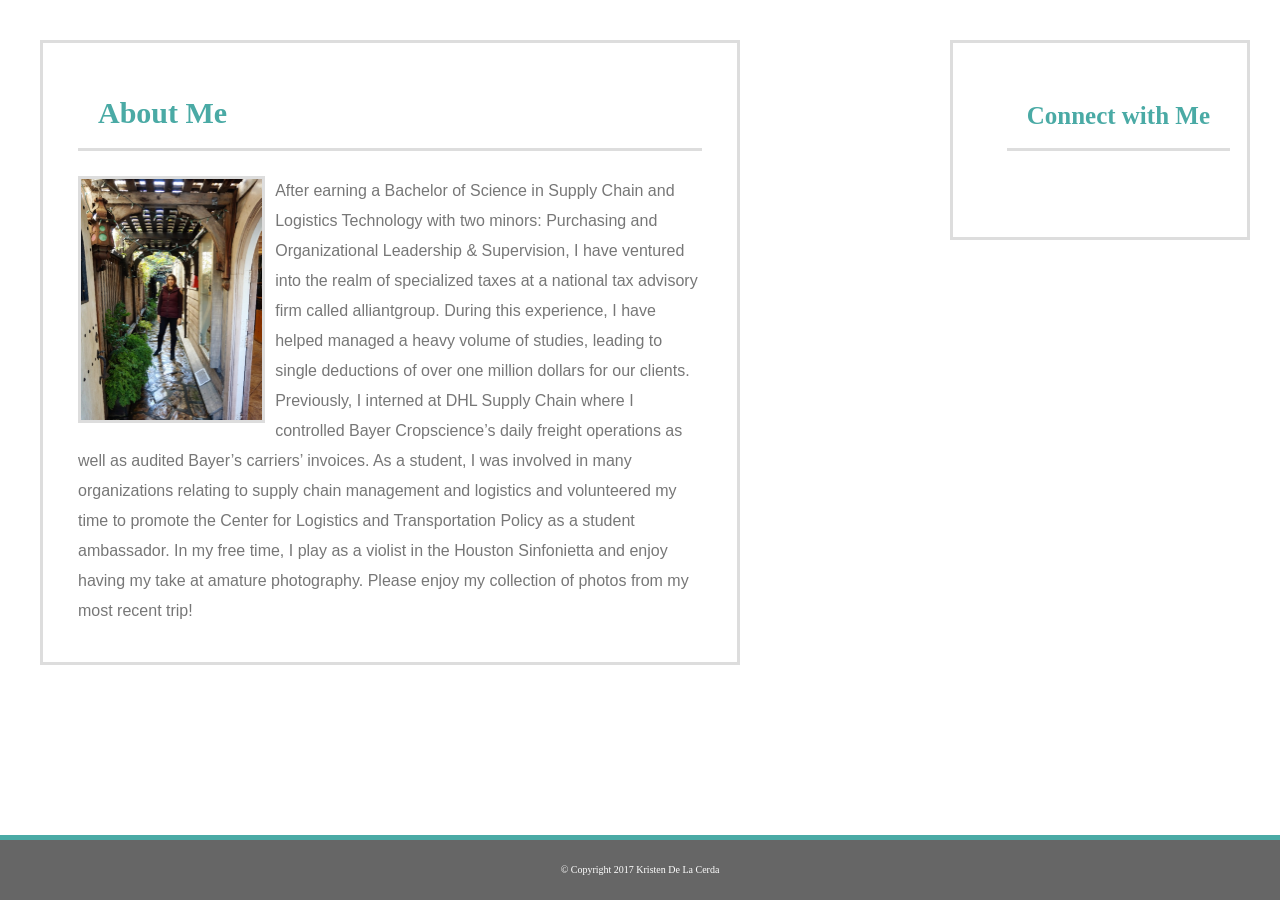
<file: index.html>
<!DOCTYPE html>
<html lang="en-us">

<head>
	<meta charset="UTF-8">
	<title>Kristen De La Cerda</title>
	<link rel="stylesheet" type="text/css" href="assets/css/reset.css">
	<link rel="stylesheet" type="text/css" href="assets/css/style.css">
	<link rel="stylesheet" type="text/css" href="https://cdn.iconmonstr.com/1.2.0/css/iconmonstr-iconic-font.min.css">

</head>

<header>

</header>

<!-- There is overlap within Body, About Me, and Image-->

<body>
<section id="about-me">
<h1>About Me</h1>
	<div id="carmel"><img src="assets/images/carmel.jpg" a="carmel"></div>
	<section id="bio">After earning a Bachelor of Science in Supply Chain and Logistics Technology with two minors: Purchasing and Organizational Leadership & Supervision, I have ventured into the realm of specialized taxes at a national tax advisory firm called alliantgroup. During this experience, I have helped managed a heavy volume of studies, leading to single deductions of over one million dollars for our clients. Previously, I interned at DHL Supply Chain where I controlled Bayer Cropscience’s daily freight operations as well as audited Bayer’s carriers’ invoices. As a student, I was involved in many organizations relating to supply chain management and logistics and volunteered my time to promote the Center for Logistics and Transportation Policy as a student ambassador. In my free time, I play as a violist in the Houston Sinfonietta and enjoy having my take at amature photography. Please enjoy my collection of photos from my most recent trip!</section>

</section>
	
</body>

<!-- Connect wihth me Section -->
<section id="connect-with-me">
</section>

<div class="content-connect">
	<h2>Connect with Me</h2><br>

		<a href="https://www.linkedin.com/in/kristen-de-la-cerda-bb136584/" src="LinkedIn"><i class="im im-linkedin"></i></a>
		<a href="https://github.com/kndelacerda" src="GitHub"><i class="im im-github"></i></a>
		<a href="mailto:kndelacerda@gmail.com" src="email"><i class="im im-mail"></i></a>
		
</div>

<section id="footer-border">
</section>

<footer>
	<h6>© Copyright 2017 Kristen De La Cerda</h6>
</footer>

</html>
</file>
<file: assets/css/style.css>
* {
	box-sizing: border-box;
	text-align: center;
	margin: 0;
}
        
        html { 
            background: url(http://www.sanantoniotaxicabservice.com/wp-content/uploads/2013/07/minimal-gray-to-white-gradient-wallpapers.jpg) no-repeat center center fixed; 
            -webkit-background-size: cover;
            -moz-background-size: cover;
            -o-background-size: cover;
            background-size: cover;
        }
        
        #page-wrap { width: 400px; margin: 50px auto; padding: 20px; background: white; -moz-box-shadow: 0 0 20px black; -webkit-box-shadow: 0 0 20px black; box-shadow: 0 0 20px black; }
        


h1 {
	color: #4aaaa5;
	font-family: Georgia, Times, Times New Roman, serif;
	text-align: left;
	padding: 20px;
	font-size: 30px;
	font-weight: bold;
	border-bottom: medium solid #dddddd;
	margin-bottom: 25px;
}

#connect-with-me {
	height: 200px;
	width: 300px;
	background-color: #ffffff;
	border: solid;
	border-color: #dddddd;
/*	padding: 35px;
	margin-left: 950px;*/
	margin-top: -625px;
	margin-right: 30px;
	float: right;
}

.content-connect {
/*	overflow: auto;
*/	
	clear: both;
	float: right;
	margin-top: -582px;
	margin-right: 50px;
}

#about-me {
	clear: both;
	height: 625px;
	width: 700px;
	/*height: 50%;*/
	/*width: 60%;*/
	background-color: #ffffff;
	border: solid;
	border-color: #dddddd;
	padding: 35px;
}

#carmel {
	zoom: 25%;
	height: 45%;
	width: 30%;
	border: solid;
	border-color: #dddddd;
	overflow: auto;
	object-fit: cover;
	float: left;
	margin-right: 40px
}

body {
	clear: both;
	margin-top: 40px;
	margin-left: 40px;
	color: #ffffff
	padding: 20px;
	font-family: Arial, Helvetica Neue, Helvetica, sans-serif;
}

#bio {
	font-size: 16px;
	line-height: 30px;
	text-align: left;
	color: #777777;
}

h2 {
/*	margin-top: -500px;
*//*	overflow-wrap: normal;
*/	color: #4aaaa5;
	font-family: Georgia, Times, Times New Roman, serif;
	text-align: center;
	padding: 20px;
	font-size: 25px;
	font-weight: bold;
	border-bottom: medium solid #dddddd;
}

#footer-border {
	float: bottom;
	height: 65px;
	position: absolute;
	width: 100%;
	bottom: 0;
	left: 0;
	background-color: #4aaaa5;
}

footer {
	clear:both;
	height: 60px;
	padding: 25px;
	position: absolute;
	width: 100%;
	bottom: 0;
	left: 0;
	background-color: #666666;
	color: #ffffff;
	font-size: 10px;
	font-family: Georgia, Times, Times New Roman, serif;
}
</file>
